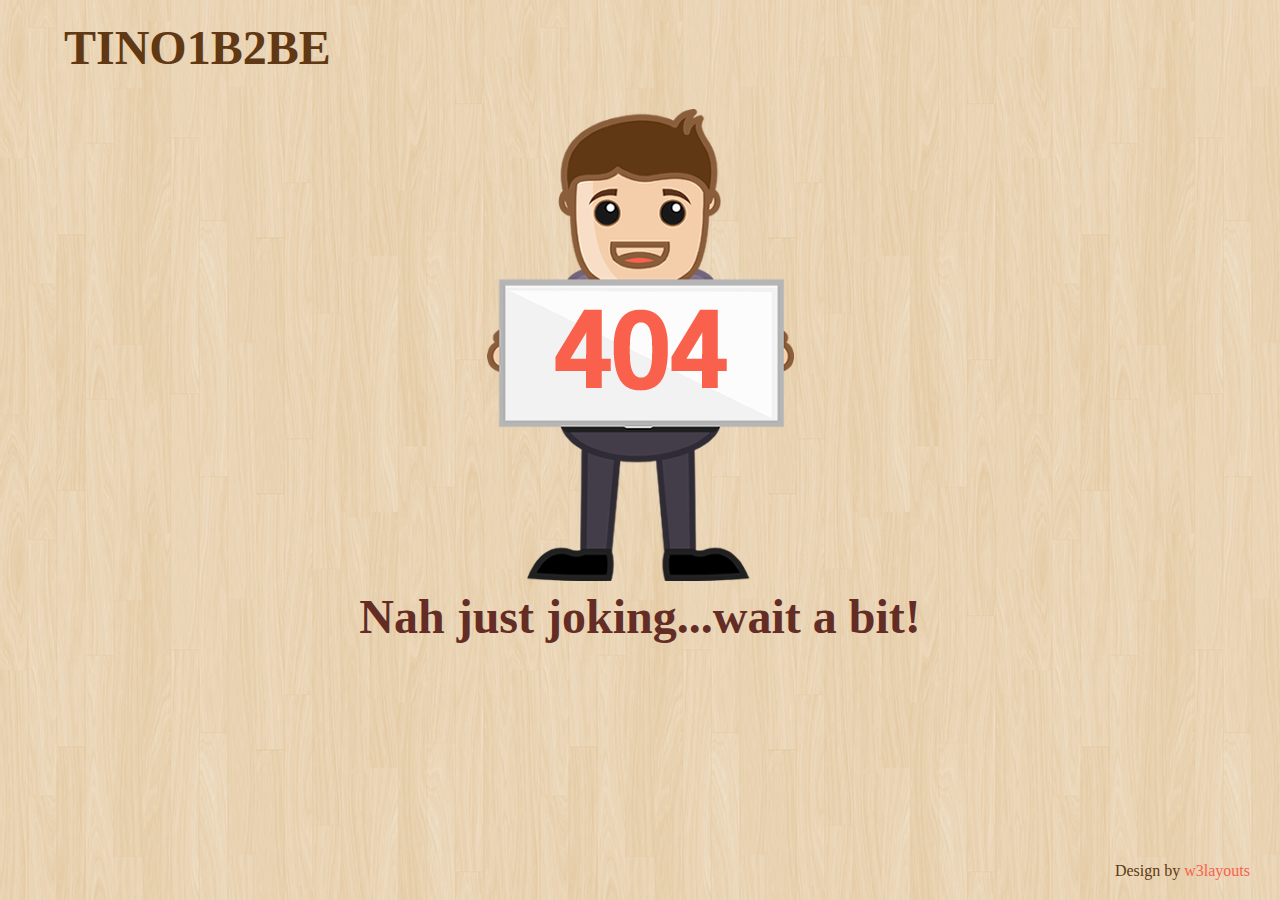
<file: index.html>
<!--
Author: W3layouts
Author URL: http://w3layouts.com
License: Creative Commons Attribution 3.0 Unported
License URL: http://creativecommons.org/licenses/by/3.0/
-->
<!DOCTYPE HTML>
<html>
<head>
<title>tino1b2be</title>
<meta http-equiv="Content-Type" content="text/html; charset=utf-8" />
<meta name="viewport" content="width=device-width, initial-scale=1, maximum-scale=1">
<link rel="stylesheet" href="css/style.css">
<meta http-equiv="refresh" content="4; url=http://tino1b2be.com/" />

</head>
<body>
<div class="wrap">
	<h1>tino1b2be</h1>
	<div class="banner">
		<img src="images/banner.png" alt="" />
	</div>
	<div class="page">
		<h2>Nah just joking...wait a bit!</h2>
	</div>
	<div class="footer">
		<p>Design by <a href="http://w3layouts.com">w3layouts</a></p>
	</div>
</div>
</body>
</html>
</file>
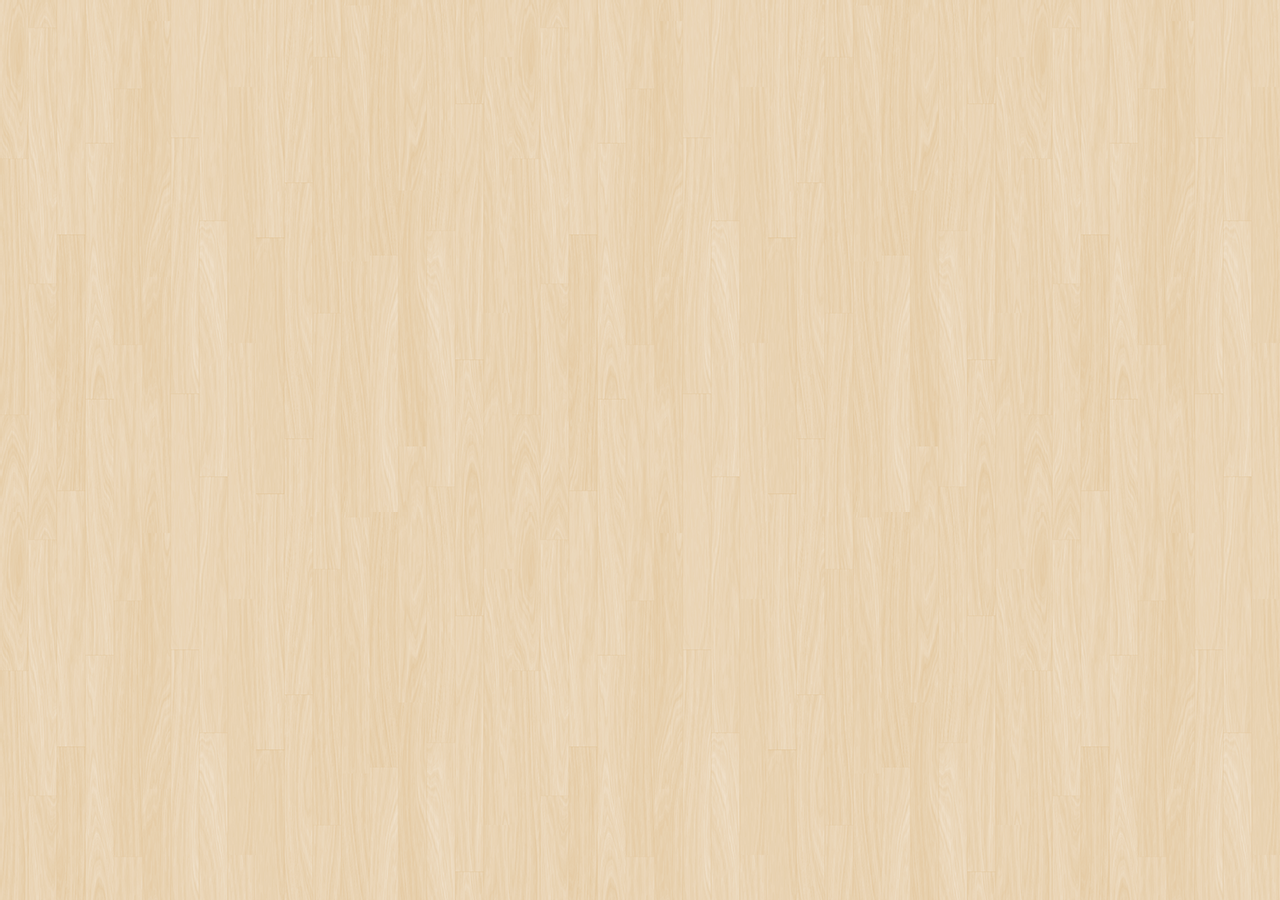
<file: css/index.html>
<!DOCTYPE html>
<html xmlns="http://www.w3.org/1999/xhtml" xml:lang="en">
<head>
	<meta http-equiv="Content-Type" content="text/html; charset=utf-8" />
	<title>How To Keep Your Footer At The Bottom of The Page - CSSReset.com</title>
	
	<link rel="stylesheet" type="text/css" href="style.css" />	

	<!--[if lt IE 7]>
		<style type="text/css">
			#wrapper { height:100%; }
		</style>
	<![endif]-->
	
</head>

<body>

	<div id="wrapper">
		
		<div id="header">
		</div><!-- #header -->
		
		<div id="content">
		</div><!-- #content -->
		
		<div id="footer">
		</div><!-- #footer -->
		
	</div><!-- #wrapper -->
	
</body>

</html>
</file>
<file: css/style.css>
/* reset */
html,body,div,span,applet,object,iframe,h1,h2,h3,h4,h5,h6,p,blockquote,pre,a,abbr,acronym,address,big,cite,code,del,dfn,em,img,ins,kbd,q,s,samp,small,strike,strong,sub,sup,tt,var,b,u,i,dl,dt,dd,ol,nav ul,nav li,fieldset,form,label,legend,table,caption,tbody,tfoot,thead,tr,th,td,article,aside,canvas,details,embed,figure,figcaption,footer,header,hgroup,menu,nav,output,ruby,section,summary,time,mark,audio,video{margin:0;padding:0;border:0;font-size:100%;font:inherit;vertical-align:baseline;}
article, aside, details, figcaption, figure,footer, header, hgroup, menu, nav, section {display: block;}
ol,ul{list-style:none;margin:0px;padding:0px;}
blockquote,q{quotes:none;}
blockquote:before,blockquote:after,q:before,q:after{content:'';content:none;}
table{border-collapse:collapse;border-spacing:0;}
/* start editing from here */
a{text-decoration:none;}
.txt-rt{text-align:right;}/* text align right */
.txt-lt{text-align:left;}/* text align left */
.txt-center{text-align:center;}/* text align center */
.float-rt{float:right;}/* float right */
.float-lt{float:left;}/* float left */
.clear{clear:both;}/* clear float */
.pos-relative{position:relative;}/* Position Relative */
.pos-absolute{position:absolute;}/* Position Absolute */
.vertical-base{	vertical-align:baseline;}/* vertical align baseline */
.vertical-top{	vertical-align:top;}/* vertical align top */
.underline{	padding-bottom:5px;	border-bottom: 1px solid #eee; margin:0 0 20px 0;}/* Add 5px bottom padding and a underline */
nav.vertical ul li{	display:block;}/* vertical menu */
nav.horizontal ul li{	display: inline-block;}/* horizontal menu */
img{max-width:100%;}
/*end reset*/
body{
	font-family:"Century Gothic" Geneva Helvetica, sans-serif;
	background: url('../images/bg.png');
}
.wrap{
	margin:0 auto; 
	width: 96%;
}
h1{
	margin-top: 20px;
	color: #603813;
	font-size: 3em;
	text-transform: uppercase;
	font-weight: bold;
}
.banner{
	text-align:center;
	margin-top: 30px;
}
.banner img{
	margin-top: 0px;
}
.page{
	text-align:center;
	font-family: "Century Gothic";
}
.page h2{
	font-size:3em;
	color: rgb(99, 44, 37);
	font-weight:bold;
}
.footer{
	font-family: "Century Gothic";
	position: absolute;
	right: 30px;
	bottom:20px;
}
.footer p{
	font-size:1em;
	color: #603813;
}
.footer a{
	 color: #f9614d;
}
.footer a:hover{
	text-decoration:underline;
}
/*media queries*/
@media all and (max-width:1366px) and (min-width:1280px){
.wrap{
	width: 90%;
}
.banner{
	margin-top: 30px;
}
}
@media all and (max-width:1280px) and (min-width:1024px){
.wrap{
	width: 90%;
}
}	
@media all and (max-width:1024px) and (min-width:800px){
.wrap{
	width: 90%;
}
h1{
	font-size: 2em;
}
.banner{
	margin-top: 0px;
}
.page h2{
	font-size: 2em;
}
}
@media all and (max-width:800px) and (min-width:640px){
.wrap{
	width: 90%;
}
h1{
	font-size: 2em;
}
.banner{
	margin-top: 10px;
}
.banner img{
	width: 34%;
}
.page h2{
	font-size:2em;
}
}
@media all and (max-width:640px) and (min-width:480px){
.wrap{
	width: 90%;
}
h1{
	font-size: 1.6em;
}
.banner{
	margin-top: 0px;
}
.banner img{
	width: 32%;
}
.page h2{
	font-size:1.6em;
}
}
@media all and (max-width:480px) and (min-width:320px){
.wrap{
	width: 90%;
}
h1{
	font-size: 1.4em;
}
.banner{
	margin-top: 0px;
}
.banner img{
	width: 32%;
}
.page h2{
	font-size:1.4em;
}
.footer p{
	font-size: 0.9em;
}
}
@media all and (max-width:320px){
.wrap{
	width: 90%;
}
h1{
	font-size: 1.4em;
}
.banner{
	margin-top: 10px;
}
.banner img{
	width:80%;
}
.page h2{
	font-size:1.4em;
}
.footer{
	bottom: 10px;
}
.footer p{
	font-size: 0.9em;
}
}
</file>
